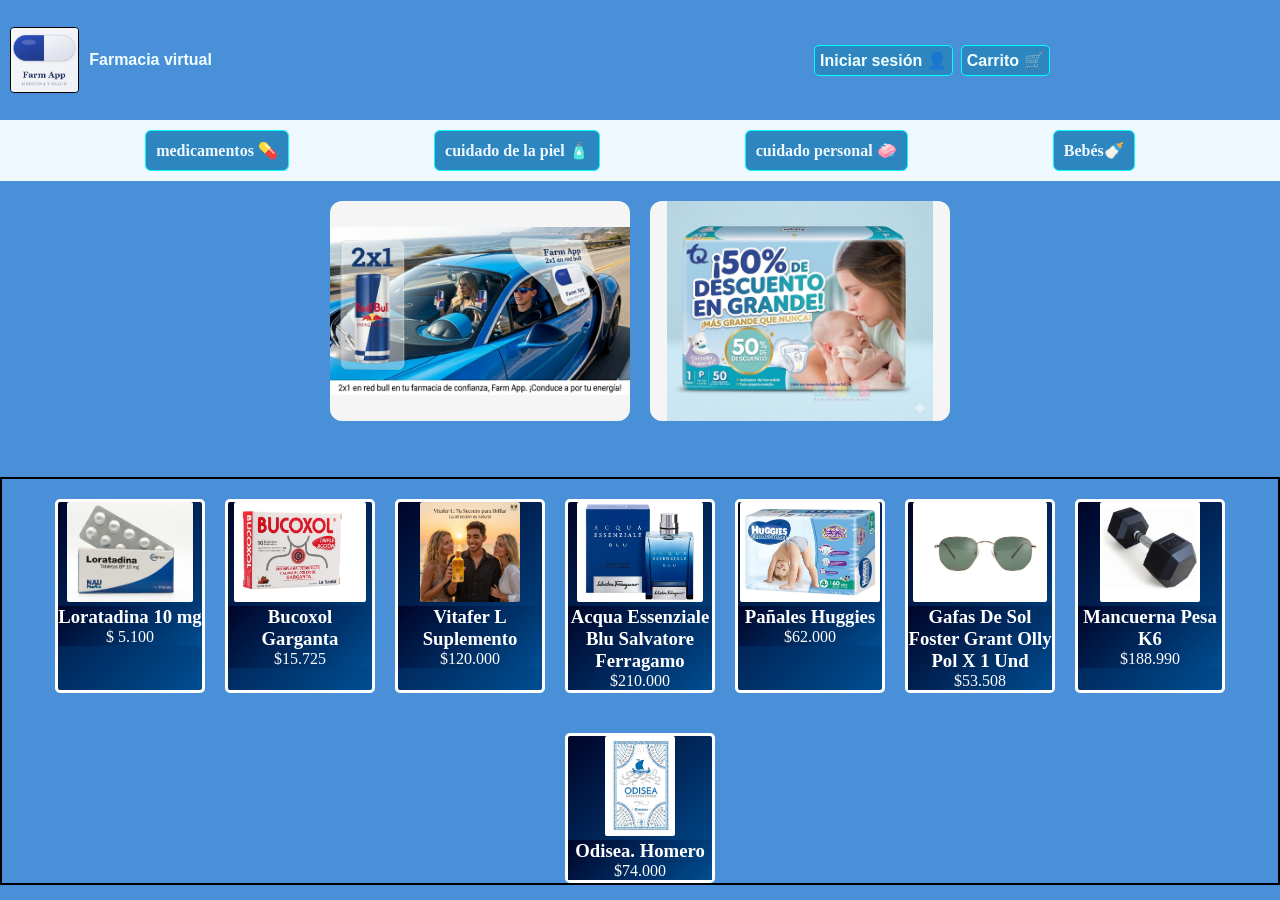
<file: index.html>
<!DOCTYPE html>
<html lang="en">
<head>
    <meta charset="UTF-8">
    <meta name="viewport" content="width=device-width, initial-scale=1.0">
    <title>Farm app</title>
    <meta name="description" content="Página web creada con HTML, CSS y JavaScript">
    <link rel="icon" href="assets/icon.png" type="icon/png">
    <link rel="stylesheet" href="css/inicio.css">
    <link rel="stylesheet" href="css/catalago.css">
    

</head>
<body>
   <header>
   <div class="contenedor_logo">
    <img src="assets/icon.png" alt="logo" title="logo" class="contenedor_logo-imagen">
    <h2 class="contenedor_logo-titulo">Farmacia virtual </h2>
    <div class="seccion_carrito-destok">
    <a href=""class="inicio_ds">Iniciar sesión 👤</a>
    <a href=""class="carrito_ds">Carrito 🛒</a>
    </div>

   </div>
    
   <div class="contenedor_carrito">
   <a href="pagina">
  <img src="assets/carrito_compras.png" alt="carrito" title="carrito" class="cabezera-carrito">
   </a>
   </div>
   
    <div class="contenedor_seccion">
        <a href="pagina">
            <img src="assets/png-transparent-computer-icons-login-android-login.png" class="cabezera-seccion" alt="seccion" title="seccion">
        </a>
    </div>
     <nav>
       
    <ul class="contenedor_ul_nav">
        <li class="item medicamento">
        <a href="pagina" >medicamentos 💊</a>
        </li>
        <li class="item piel">
         <a href="paginas">cuidado de la piel 🧴</a>
        </li>
        <li class="item personal">
         <a href="paginas">cuidado personal 🧼</a>
        </li>
        <li class="item bebe ">
          <a href="paginas">Bebés🍼</a>
        </li>
    </ul>

     </nav>

   </header>
   <main>
    <!-- carrusel -->
    <div class="contenedor-carruseles">
  <div class="carrusel">
    <div class="imagenes">
      <img src="assets/2x1_redbull.png" alt="Foto 1">
      <img src="assets/dolex_descuento.png" alt="Foto 2">
      <img src="assets/proteina_descuento.png" alt="Foto 3">
      <img src="assets/sal_de_frutas_descuento.png" alt="Foto 4">
    </div>
  </div>

  <div class="carrusel pequeño">
    <div class="imagenes2">
      <img src="assets/pañales_descuento.png" alt="Promo 1">
      <img src="assets/crema_descuento.png" alt="Promo 2">
      <img src="assets/marihuana.png" alt="Promo 3">  
    </div>
  </div>
</div>
<br>
<br>

<!--tarjetas-->
<div class="contenedor_tarjetas">

  <div class="tarjeta" >

    <img src="assets/tarjetas/loratadina.png" title="loratadina" alt="loratadina" class="img_tarjeta">

    <div class="tarjeta_nombres">
      
      <h3>Loratadina 10 mg</h3>
      <p>$ 5.100</p>

      
      
    </div>
  </div>


<div class="tarjeta" >

    <img src="assets/tarjetas/bucosol.png" title="bucosol" alt="bucosol" class="img_tarjeta">

    <div class="tarjeta_nombres">
      
      <h3>Bucoxol Garganta </h3>
      <p>$15.725</p>

      
      
    </div>
  </div>
  <div class="tarjeta" >

    <img src="assets/tarjetas/bitafer.png" title="bitacho" alt="bitacho" class="img_tarjeta">

    <div class="tarjeta_nombres">
      
      <h3>Vitafer L Suplemento </h3>
      <p>$120.000</p>
    </div>
  </div>
  
  <div class="tarjeta" >

    <img src="assets/tarjetas/Captura de pantalla 2026-04-07 164044.png" title="perfume" alt="perfume" class="img_tarjeta">

    <div class="tarjeta_nombres">
      
      <h3>Acqua Essenziale Blu Salvatore Ferragamo</h3>
      <p>$210.000</p>
    </div>
  </div>
  <div class="tarjeta" >

    <img src="assets/tarjetas/pañales_catalogo.png" title="pañales" alt="pañales" class="img_tarjeta">

    <div class="tarjeta_nombres">
      
      <h3>Pañales Huggies</h3>
      <p>$62.000</p>
    </div>
  </div>
  <div class="tarjeta" >

    <img src="assets/tarjetas/gafas_catalogo.png" title="gafas" alt="gafas" class="img_tarjeta">

    <div class="tarjeta_nombres">
      
      <h3>Gafas De Sol Foster Grant Olly Pol X 1 Und</h3>
      <p>$53.508</p>
    </div>
  </div>
  <div class="tarjeta" >

    <img src="assets/tarjetas/pesas_catalogo.png" title="pesas" alt="pesas" class="img_tarjeta">

    <div class="tarjeta_nombres">
      
      <h3>Mancuerna Pesa K6 </h3>
      <p>$188.990</p>
    </div>
  </div>
  <div class="tarjeta" >

    <img src="assets/tarjetas/libro_odisea.png" title="odisea" alt="odisea" class="img_tarjeta">

    <div class="tarjeta_nombres">
      
      <h3>Odisea. Homero </h3>
      <p>$74.000</p>
    </div>
  </div>




   </main>
    <footer>

    </footer>
</body>
</html>
</file>
<file: css/inicio.css>
* {
  margin: 0;
  padding: 0;
  box-sizing: border-box;
}
:root{
    --color-primary: #4A90D9;
    --color-secundary: aqua;
    --color-third:#2E86C1;
}

body{
    background-color: var(--color-primary);
}
.contenedor_logo{
    
    margin: 10px;
    height: 100px;
    display: flex;
    flex-direction: row;
    justify-content: flex-start;
    align-items: center;
}
.contenedor_logo-imagen{
    height: 66px;
    margin-right: 10px;
    border: 1px solid black;
    border-radius: 4px;
}
.contenedor_logo-titulo{
    font-family: 'Segoe UI', Tahoma, Geneva, Verdana, sans-serif;
    color: azure;
    font-size: medium;
}
.seccion_carrito-destok{
    display: none;
    padding-left: 00px;
    margin-left: 600px;

    
    
}

 .seccion_carrito-destok a{
    display: inline-block;
    text-decoration: none;
    border-radius: 5px;
    color: azure;
    font-weight: bold;
    border: 1px solid var(--color-secundary);
    background-color: #2E86C1;
    font-family: sans-serif;
    font-size: 1rem;
    margin: 2px;
    padding: 5px;

    transition: all transform 0.3s ease-in-out;
}

.seccion_carrito-destok a:hover{
    transform: scale(1.1);
    color: yellow;
}


.cabezera-carrito{
    margin: 20px;
    height: 40px;
    
    border-radius: 50%;
    position: fixed;
    right: 10px;
    bottom:  20px;
    right: 10px;
    transition: transform 0.3 s;
    display: block;
}



.cabezera-carrito:hover{
    transform: translateY(-3px);

}


.cabezera-seccion {
    margin: 20px;
    height: 40px;
    border-radius: 50%;
    position: fixed;
    right: 10px;
    bottom: 70px;
    display: block;
    
    
    
    /* Agregamos esto aquí para que el estado base sea claro */
    transform: scale(1);
    transition: transform 0.3s ease-in-out;
    
    /* Esto asegura que el punto de crecimiento sea el centro */
    transform-origin: center; 
}

.cabezera-seccion:hover {
    /* Solo escala, no agregues translate ni movimientos extras */
    transform: scale(1.1); 
}
.contenedor_ul_nav{
    background-color: aliceblue;
    padding: 5px;
}
.item {
    border: 1px solid aqua;
    border-radius: 6px;
    list-style: none;
    margin: 5px;
    background-color: #2E86C1;
    font-weight: bold;
    /* La transición del movimiento va aquí porque el transform está en .item */
    transition: transform 0.3s ease; 
    text-align: center;
}

.item a {
    text-decoration: none;
    color: aliceblue;
    /* La transición del color va aquí porque el color cambia en el link */
    transition: color 0.3s ease;
    display: block; /* Para que todo el cuadro sea clickeable */
    padding: 10px;
}

/* Cuando pases el mouse sobre el cuadro... */
.item:hover {
    transform: translateY(-3px); /* El cuadro sube */
}

.item:hover a {
    color: yellow; /* El texto dentro del cuadro cambia a amarillo */
}

@media(min-width:768px){
    .contenedor_ul_nav{
    justify-content: space-evenly;
    display: flex;
    flex-direction: row;
    
  }
    
  .cabezera-seccion{
    display: none;
  }
  .cabezera-carrito{
    display: none;
  }
  .seccion_carrito-destok{
    display: block;
  }
     
}
</file>
<file: css/catalago.css>
* {
  margin: 0;
  padding: 0;
  box-sizing: border-box;
}
:root{
    --color-primary: #4A90D9;
    --color-secundary: aqua;
    --color-third:#2E86C1;
}
main{
    background-color: var(--color-primary);
}





/* CONTENEDOR */
.contenedor-carruseles {
    display: flex;
    gap: 20px;
    padding: 20px;
    justify-content: center;
}

/* 🔥 CARRUSEL BIEN AJUSTADO */
.carrusel {
    width: 300px;
    height: 220px; /* 👈 más espacio para que la imagen respire */
    overflow: hidden;
    border-radius: 12px;
    background: #f5f5f5; /* 👈 fondo neutro (mejor que negro) */
    display: flex;
    align-items: center;
    justify-content: center;
}

/* CONTENEDORES */
.imagenes,
.imagenes2 {
    display: flex;
    height: 100%;
}

/* 🔥 IMÁGENES PROPORCIONALES REALES */
.imagenes img,
.imagenes2 img {
    width: 100%;
    height: 100%;
    object-fit: contain; /* 👈 NO se recorta, NO se deforma */
    flex-shrink: 0;
}

/* 🎬 CARRUSEL 1 */
.imagenes {
    width: 400%;
    animation: slide1 12s infinite ease-in-out;
}

@keyframes slide1 {
    0%, 20% { transform: translateX(0); }
    25%, 45% { transform: translateX(-100%); }
    50%, 70% { transform: translateX(-200%); }
    75%, 95% { transform: translateX(-300%); }
    100% { transform: translateX(0); }
}

/* 🎬 CARRUSEL 2 */
.imagenes2 {
    width: 300%;
    animation: slide2 9s infinite ease-in-out;
}

@keyframes slide2 {
    0%, 30% { transform: translateX(0); }
    35%, 65% { transform: translateX(-100%); }
    70%, 95% { transform: translateX(-200%); }
    100% { transform: translateX(0); }
}

/* 📱 CELULAR */
@media (max-width: 768px) {
    .contenedor-carruseles {
        flex-direction: column;
        align-items: center;
    }

    .carrusel {
        width: 90%;
        height: 240px;
    }
}

/*tarjetas*/
.contenedor_tarjetas{
  background-color: #4A90D9;
  text-align: center;
  border: 2px solid black;
  display: flex;
  flex-wrap: wrap;
  gap: 20px;
  flex-direction: row;
  justify-content: center;
}

.tarjeta{
  border: 3px solid white;
  border-radius: 5px;
  width: 150px;
  margin-top: 20px;
  background: linear-gradient(135deg, #000428, #004e92);
  transition: transform 0.3 s;
}
.tarjeta:hover{
  transform: translateY(-3px);
}

.img_tarjeta{
  height: 100px;
  border: 2px;
  border-radius: 2px;
}
.tarjeta_nombres{
  
  background:linear-gradient(135deg, #000428, #004e92);
  color: white;
  
}
</file>
